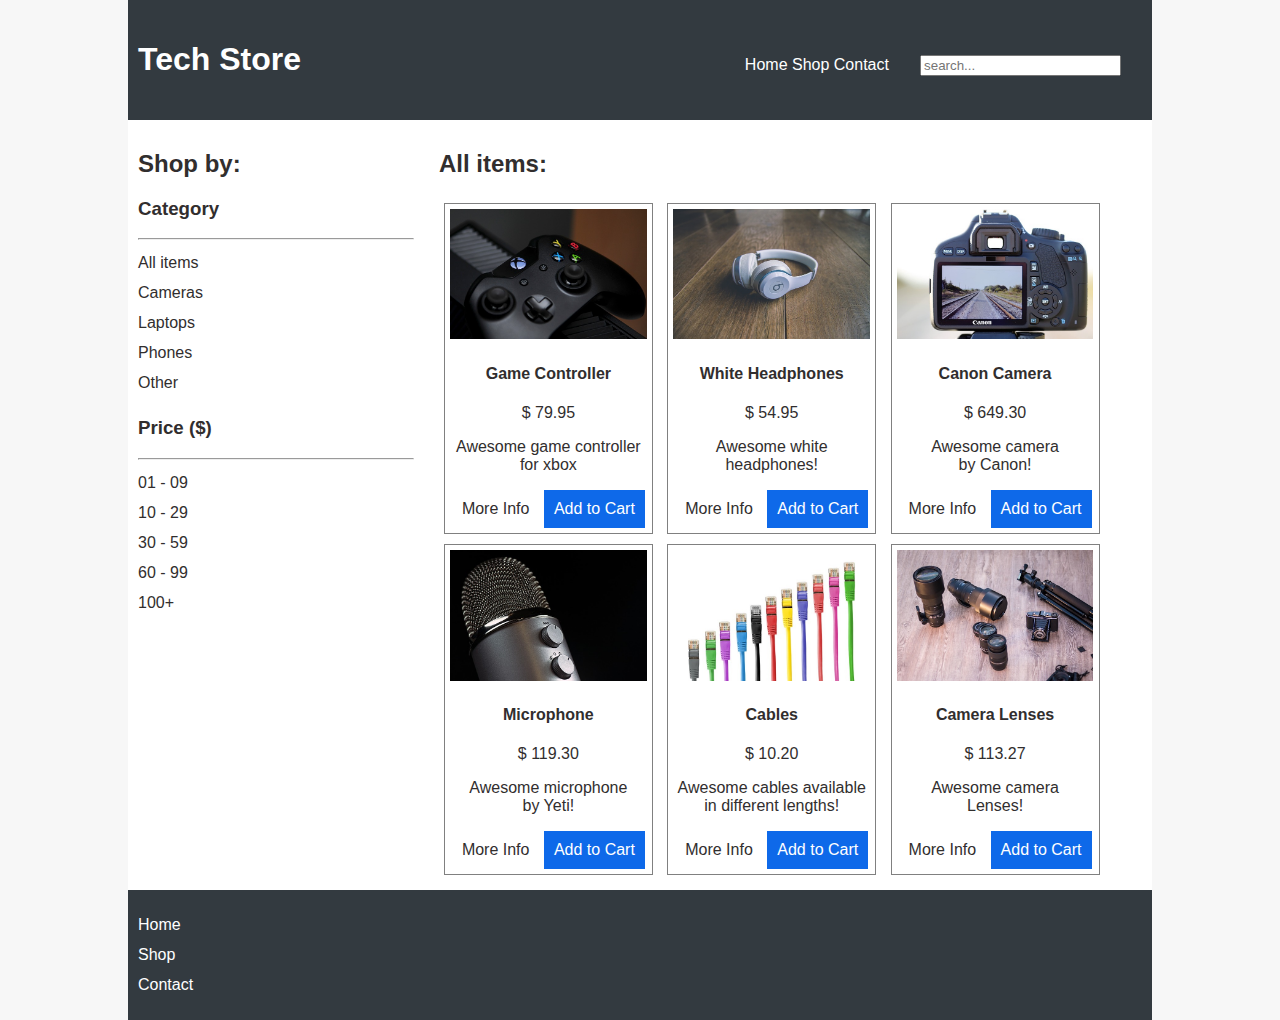
<file: index.html>
<!DOCTYPE html>
<html lang="en">

    <head>
        <meta charset="utf-8">
        <meta name="viewport" content="width = device-width , initial-scale = 1.0">

        <title>Tech Store</title>
        
        <link href="https://fonts.googleapis.com/css2?family=Baloo+Paaji+2&display=swap" rel="stylesheet">    
        <link rel="stylesheet" href="styles.css">
    
    </head>
   
    <body>
        
        <!-- Header and Navigation -->
        <header>

            <h1>Tech Store</h1>
                
            <nav>   

                <ul> 

                    <li><a href="index.html">Home</a></li>
                    <li><a href="">Shop</a></li>                        
                    <li><a href="contact.html">Contact</a></li>

                </ul>

            </nav>
            
            <input type="search" placeholder="search...">
            
        </header>
    
        
        <!-- Sidebar and Sections -->
        <aside>

            <h2>Shop by:</h2>
            <section>

            <h3>Category</h3>
            <hr>
            <ul>
                <li>All items</li>
                <li>Cameras</li>
                <li>Laptops</li>
                <li>Phones</li>
                <li>Other</li>
            </ul>

            </section>
            
            <section>

            <h3>Price <span>($)</span></h3>
            <hr>

            <ul>
                <li>01 - 09</li>
                <li>10 - 29</li>
                <li>30 - 59</li>
                <li>60 - 99</li>
                <li>100+</li>
            </ul>

            </section>
            
        </aside>

        
        
    <!-- Main Section for All Products -->
        <main>
            
            <h2>All items:</h2>      
            
            <div class="product">
                
                <a href="product-details.html">
                <img src="images/controller.jpg" alt="game controller picture">
                </a>
                
                <h4><a href="product-details.html">Game Controller</a></h4>
                <p>$ 79.95</p>
                <p>Awesome game controller <br> for xbox</p>
                <a href="product-details.html" class="button">More Info</a>
                <a href="" class="button">Add to Cart</a>

            </div>
        
              
            <div class="product">
                
                <a href="product-details.html">
                <img src="images/headphones.jpg" alt="white headphones picture">
                </a>
                
                <h4><a href="product-details.html">White Headphones</a></h4>
                <p>$ 54.95</p>
                <p>Awesome white <br> headphones! </p>
                <a href="product-details.html" class="button">More Info</a>
                <a href="" class="button">Add to Cart</a>

            </div>            
            
            
            
            <div class="product">
                
                <a href="product-details.html">
                <img  src="images/camera.jpg" alt="camera picture">
                </a>
            
                <h4><a href="product-details.html">Canon Camera</a></h4>
                <p>$ 649.30</p>
                <p>Awesome camera <br> by Canon!</p>
                <a href="product-details.html" class="button">More Info</a>
                <a href="" class="button">Add to Cart</a>

            </div>
            
            
            
            <div class="product">
                
                <a href="product-details.html">
                <img  src="images/microphone.jpg" alt="microphone picture">
                </a>
            
                <h4><a href="product-details.html">Microphone</a></h4>
                <p>$ 119.30</p>
                <p>Awesome microphone <br> by Yeti!</p>
                <a href="product-details.html" class="button">More Info</a>
                <a href="" class="button">Add to Cart</a>

            </div>
            
            
            
            <div class="product">
               
                <a href="product-details.html">
                <img  src="images/cables.jpg" alt="cable picture">
                </a>
            
                <h4><a href="product-details.html">Cables</a></h4>
                <p>$ 10.20</p>
                <p>Awesome cables available <br> in different lengths!</p>
                <a href="product-details.html" class="button">More Info</a>
                <a href="" class="button">Add to Cart</a>

            </div>
            
            
            
            <div class="product">
                
                <a href="product-details.html">
                <img  src="images/lenses.jpg" alt="camera lense picture">
                </a>
            
                <h4><a href="product-details.html">Camera Lenses</a></h4>
                <p>$ 113.27</p>
                <p>Awesome camera <br> Lenses!</p>
                <a href="product-details.html" class="button">More Info</a>
                <a href="" class="button">Add to Cart</a>

            </div>
            
            
            
        </main>
   
        
        
        <!-- Footer and Navigation -->
        <footer>
            <nav>
                <ul>
                    <li><a href="index.html">Home</a></li>
                    <li><a href="">Shop</a></li>
                    <li><a href="contact.html">Contact</a></li>
                </ul>
            </nav>
        </footer> 

    </body>

</html>
</file>
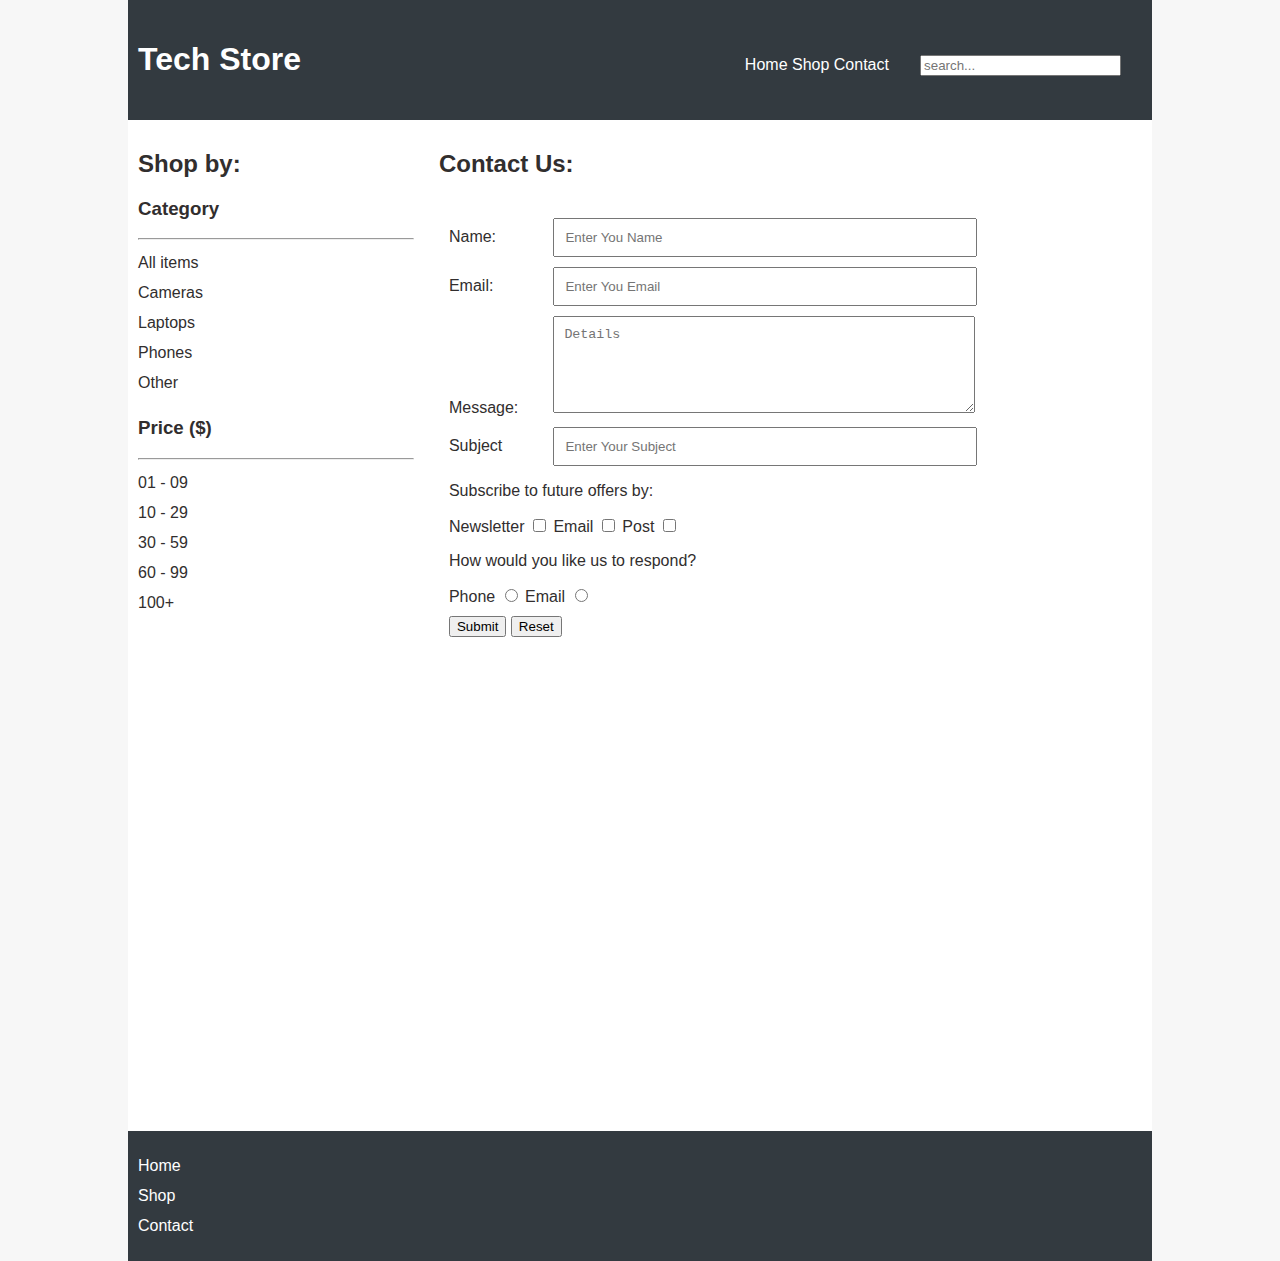
<file: contact.html>
<!DOCTYPE html>
<html lang="en">

    <head>
        <meta charset="utf-8">
        <title>Tech Store</title>
        <link href="https://fonts.googleapis.com/css2?family=Baloo+Paaji+2&display=swap" rel="stylesheet"> 
        <link rel="stylesheet" href="styles.css">  
    
    </head>
   
    <body>
        
        <!-- Header and Navigation -->
        <header>
            <h1>Tech Store</h1>
                
            <nav>                    
                <ul>                       
                    <li><a href="index.html">Home</a></li>
                    <li><a href="">Shop</a></li>                        
                    <li><a href="contact.html">Contact</a></li>
                </ul>
            </nav>
            
            <input type="search" placeholder="search...">
        
        </header>
    
        
        <!-- Sidebar and Sections -->
        <aside>
            <h2>Shop by:</h2>
            <section>
            <h3>Category</h3>
            <hr>
            <ul>
                <li>All items</li>
                <li>Cameras</li>
                <li>Laptops</li>
                <li>Phones</li>
                <li>Other</li>
            </ul>
            </section>
            
            <section>
            <h3>Price <span>($)</span></h3>
            <hr>
            <ul>
                <li>01 - 09</li>
                <li>10 - 29</li>
                <li>30 - 59</li>
                <li>60 - 99</li>
                <li>100+</li>
            </ul>
            </section>
            
        </aside>

        
        
    <!-- Main Section for All Products -->
        <main>

            <h2>Contact Us:</h2>
            
            <form>
                <div class="inline">
                    <label for="name">Name:</label>
                    <input type="text" placeholder="Enter You Name" id="name" name="name">
                </div>
                
                <div class="inline">
                    <label for="email">Email:</label> 
                    <input type="email" placeholder="Enter You Email" id="email" name="email"> 
                </div>
                
                <div class="inline">
                    <label for="text">Message:</label> 
                    <textarea placeholder="Details" cols="30" rows="5" id="text" name="text"></textarea>
                </div>
            
                

                
                
                <div class="inline">
                    <label for="subject">Subject</label>
                    <input type="text" list="subjects" id="subject" placeholder="Enter Your Subject">
                    
                    <datalist id="subjects">
                    <option value="returns">
                    <option value="faulty">
                    <option value="delivery">
                    <option value="tracking">
                    <option value="advice"> 
                    <option value="other">    
                    </datalist>
                    
                    
                    
                </div>
                
                
                <div>
                
                <p>Subscribe to future offers by:</p>
                    
                    <label for="newsletter">Newsletter</label> 
                    <input type="checkbox" id="newsletter" name="subscribe" value="newsletter">
                    
                    <label for="email">Email</label>
                    <input type="checkbox" id="email" name="subscribe" value="email">
                    
                    <label for="post">Post</label>
                    <input type="checkbox" id="post" name="subscribe" value="post">
                </div>
                
                              
                <div>
                
                <p>How would you like us to respond?</p>
                    
                    <label for="phone">Phone</label>
                    <input type="radio" id="phone" name="response" value="phone">
                    
                    <label for="emailresponse">Email</label>
                    <input type="radio" id="emailresponse" name="response" value="email">
                     
                
                </div>
                
                
                <div>
                <input type="submit">
                <input type="reset">
                </div>
                
            </form>
            
          <iframe width="600" height="450" frameborder="0" style="border:0" src="https://www.google.com/maps/embed/v1/place?q=place_id:ChIJL3KReNC_3zgRtgLbO1xRWWA&key=AIzaSyB-3xIiXR87lZwYlYswPik1y-2zjXSstNg" allowfullscreen></iframe>
            
            
            
            
            
        </main>
   
        
        
        <!-- Footer and Navigation -->
        <footer>
            <nav>
                <ul>
                    <li><a href="index.html">Home</a></li>
                    <li><a href="">Shop</a></li>
                    <li><a href="contact.html">Contact</a></li>
                </ul>
            </nav>
        </footer>
        
    </body>






</html>
</file>
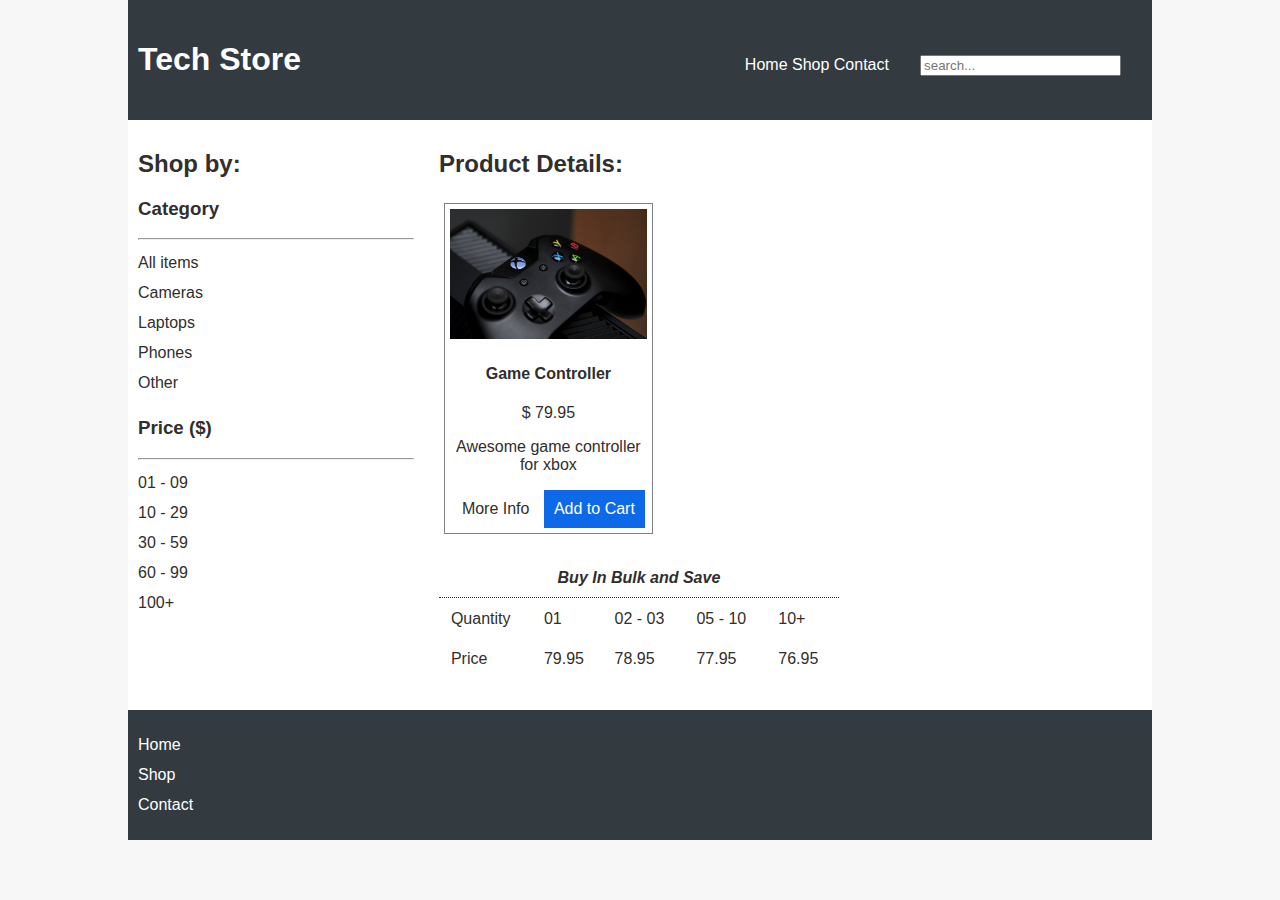
<file: product-details.html>
<!DOCTYPE html>
<html lang="en">

    <head>
        <meta charset="utf-8">
        <title>Tech Store</title>
        <link href="https://fonts.googleapis.com/css2?family=Baloo+Paaji+2&display=swap" rel="stylesheet"> 
        <link rel="stylesheet" href="styles.css">
    
    </head>
   
    <body>
        
        <!-- Header and Navigation -->
        <header>
            <h1>Tech Store</h1>
                
            <nav>                    
                <ul>                       
                    <li><a href="index.html">Home</a></li>
                    <li><a href="">Shop</a></li>                        
                    <li><a href="contact.html">Contact</a></li>
                </ul>
            </nav>
            
            <input type="search" placeholder="search...">
            
        </header>
    
        
        <!-- Sidebar and Sections -->
        <aside>
            <h2>Shop by:</h2>
            <section>
            <h3>Category</h3>
            <hr>
            <ul>
                <li>All items</li>
                <li>Cameras</li>
                <li>Laptops</li>
                <li>Phones</li>
                <li>Other</li>
            </ul>
            </section>
            
            <section>
            <h3>Price <span>($)</span></h3>
            <hr>
            <ul>
                <li>01 - 09</li>
                <li>10 - 29</li>
                <li>30 - 59</li>
                <li>60 - 99</li>
                <li>100+</li>
            </ul>
            </section>
            
        </aside>

        
        
    <!-- Main Section for All Products -->
        <main>
            <h2>Product Details:</h2>      
            
            <div class="product">
                <a href="product-details.html">
                <img src="images/controller.jpg" alt="game controller picture">
                </a>
                
                <h4><a href="product-details.html">Game Controller</a></h4>
                <p>$ 79.95</p>
                <p>Awesome game controller <br> for xbox</p>
                <a href="product-details.html" class="button">More Info</a>
                <a href="" class="button">Add to Cart</a>
            </div>
            

            <table>
                <caption>Buy In Bulk and Save</caption>
                <tr>
                    <td>Quantity</td>
                    <td>01</td>
                    <td>02 - 03</td>
                    <td>05 - 10</td>
                    <td>10+</td>
                </tr>
            
                <tr>
                    <td>Price</td>    
                    <td>79.95</td> 
                    <td>78.95</td> 
                    <td>77.95</td> 
                    <td>76.95</td> 

                </tr>
                
            </table>
            
        </main>
   
        
        
        <!-- Footer and Navigation -->
        <footer>
            <nav>
                <ul>
                    <li><a href="index.html">Home</a></li>
                    <li><a href="">Shop</a></li>
                    <li><a href="contact.html">Contact</a></li>
                </ul>
            </nav>
        </footer>
        
    </body>






</html>
</file>
<file: styles.css>
html {
    background: #f7f7f7;
  }
  
  body {
    font-family: 'Barlow', sans-serif;
    background: white;
    margin: 0 auto;
    color: rgb(49, 46, 46);
    text-align: center;
  }
  
  header, footer {
    background: #333a40;
    color: white;
    padding: 20px 10px;
  }
  
  input[type="search"] {
    width: 100%;
  }
  
  ul {
    margin: 0;
    padding: 0;
  }
  
  li {
    list-style: none;
    line-height: 30px;
  }
  
  a {
    text-decoration: none;
    color: inherit;
  }
  
  a:hover {
    color: #0e69e9;
  }
  
  header li {
    display: inline;
  }
  
  header h1, nav {
    display: inline-block;
  }
  
  header h1 {
    width: 100%;
  }
  
  .product {
    box-sizing: border-box;
    border: 1px solid grey;
    /* width: 30%; */
    margin: 5px;
    padding: 5px;
    width: 100%;
    text-align: center;
  }
  
  img {
    max-width: 100%;
  }
  
  .button {
    padding: 10px;
    display: inline-block;
  }
  
  .button:last-of-type {
    background: #0e69e9;
    color: white;
  }
  
  /* Product detail page */
  .product-detail {
    width: 660px;
  }
  
  .product-detail img {
    max-width: 50%;
    float: left;
  }
  
  /* Contact us */
  form {
    padding: 10px;
    margin: 10px 0;
    width: 600px;
  }
  
  form > div {
    margin: 10px 0;
  }
  
  .inline label {
    display: inline-block;
    width: 100px;
  }
  
  input[type="text"], input[type="email"], textarea {
    padding: 10px;
    width: 400px;
  }
  
  /* Table */
  table {
    width: 400px;
    text-align: left;
    margin: 20px 0;
  }
  
  caption {
    font-weight: bold;
    font-style: italic;
    border-bottom: 1px dotted;
    padding: 10px; 
  }
  
  th, td {
    padding: 10px;
  }
  
  tr:hover {
    background: #f5f5f5;
  }
  
  @media (min-width: 800px) {
  
    input[type="search"] {
      width: 40%;
      margin-left: 2em;
    }
  
    .product {
      display: inline-block;
      width: 48%;
    }
  
  }
  
  @media (min-width: 1000px) {
    body {
      text-align: left;
    }
  
    header h1 {
       width: 60%;
    }
  
    main {
      width: 68%;
      display: inline-block;
      padding: 10px;
    }
  
    aside {
      width: 27%;
      display: inline-block;
      vertical-align: top;
      padding: 10px;
    }
  }
  
  @media (min-width: 1200px) {
    body {
      max-width: 80vw;
    }
  
    .product {
      width: 30%;
    }
  
    input[type="search"] {
      width: 20%;
    }
  }
</file>
